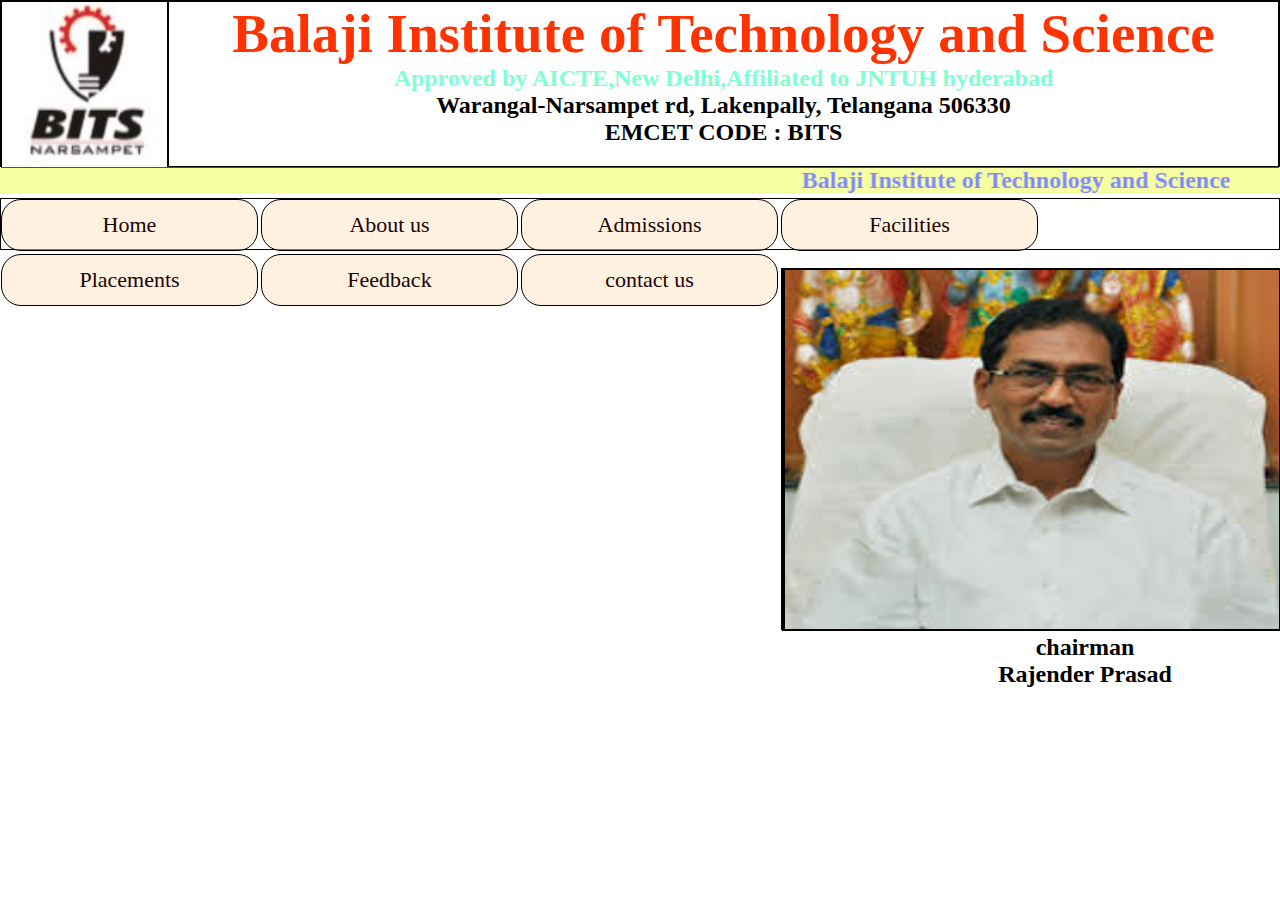
<file: index.html>
<!DOCTYPE html>
<html lang="en">
<head>
    <meta charset="UTF-8">
    <meta name="viewport" content="width=device-width, initial-scale=1.0">
    <title>Document</title>
    <link rel="stylesheet" href="style.css">
</head>
<body>
    <div class="Obox">
        <div id="box1">
            <img src="Balaji.jpg" alt="" height="165px" width="165px">
        </div>
        <div id="box2">
            <h1 id="clgname">Balaji Institute of Technology and Science</h1>
            <h2 id="text1">Approved by AICTE,New Delhi,Affiliated to JNTUH hyderabad</h2>
            <h2 id="text2">Warangal-Narsampet rd, Lakenpally, Telangana 506330</h2>
            <h2>EMCET CODE : BITS</h2>
        </div>
    </div>
    <marquee behavior="alternate" direction="" id="scrolltext">Balaji Institute of Technology and Science</marquee>
    <div id="navbox">
        <ul>
            <li><a href="">Home</a></li>
            <li><a href="">About us</a></li>
            <li><a href="">Admissions</a></li>
            <li><a href="">Facilities</a>
                <ul>
                <li><a href="">Canteen</a></li>
                <li><a href="">Bus</a></li>
                <li><a href="">library</a></li>
                <li><a href="">seminar hall</a></li>
                <li><a href="">computer Lab</a></li>
               </ul>
            </li>
            <li><a href="">Placements</a>
                <ul>
                <li><a href="">TATA</a></li>
                <li><a href="">GOOGLE</a></li>
                <li><a href="">ZITHRA</a></li>
                <li><a href="">INFSYS</a></li>
                <li><a href="">HCL</a></li>
               </ul></li>
            <li><a href="">Feedback</a></li>
            <li><a href="contactus.html">contact us</a></li>
        </ul>
    </div>
    <br>
    <div class="Outbox">
        <div id="in1"></div>
        <div id="in2">
            <img src="chairmanbits.jpg" alt="" height="360px" width="600px">
            <h2>chairman</h2>
            <h2>Rajender Prasad</h2>
        </div>
        <div id="in3">
            <img src="dd.jpg" alt="" height="360px" width="600px">
            <h2>Principal</h2>
            <h2>Hari haran</h2>
        </div>
    </div>
</body>
</html>
</file>
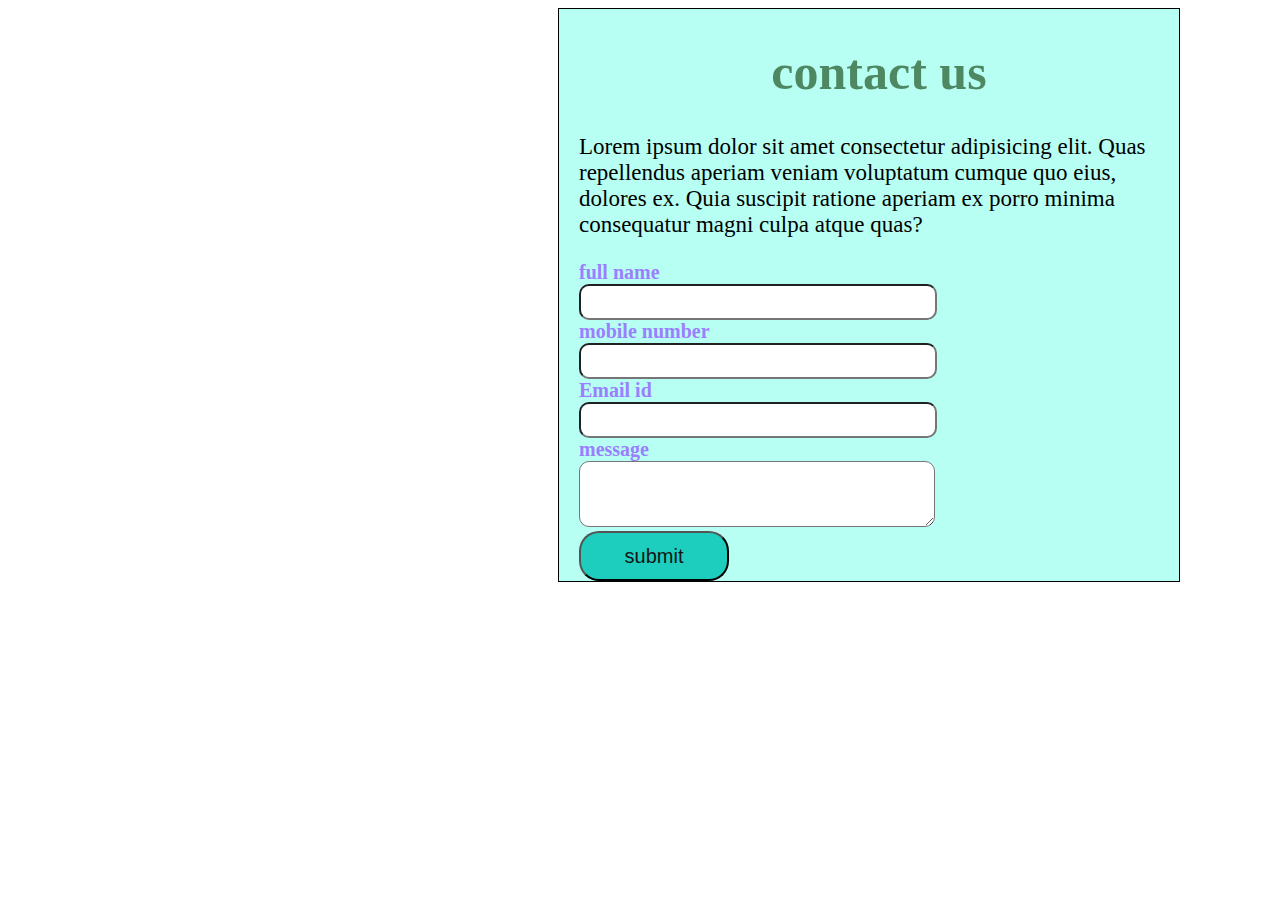
<file: contactus.html>
<!DOCTYPE html>
<html lang="en">
<head>
    <meta charset="UTF-8">
    <meta name="viewport" content="width=device-width, initial-scale=1.0">
    <title>Document</title>
    <link rel="stylesheet" href="contactus.css">
</head>
<body>
    <form action="">
    <h1>contact us</h1>
     <p>Lorem ipsum dolor sit amet consectetur adipisicing elit. Quas repellendus aperiam veniam voluptatum cumque quo eius, dolores ex. Quia suscipit ratione aperiam ex porro minima consequatur magni culpa atque quas?</p>
    <label for="">full name</label><br>
    <input type="text"><br>
    <label for="">mobile number</label><br>
    <input type="tel"><br>
    <label for="">Email id</label><br>
    <input type="email"><br>
    <label for="">message</label><br>
    <textarea name="" id=""></textarea><br>
    <button>submit</button>
    </form>
</body>
</html>
</file>
<file: style.css>
*{
    margin: 0px;
    padding:0px;
}
.Obox{
    border: solid 1px;
    height: 165px;
    display: flex;
}
#box1,#box2{
    border: solid 1px;
    height: 165px;
}
#box1{
    width: 165px;
}
#box2{
    width: 1750px;
    text-align: center;
}
#clgname{
    font-size: 55px;
    color: rgb(255, 51, 0);
}
#text1{
    color: aquamarine;
}
#bits{
    font-size: 35px;
    color: rgb(127, 161, 255);
}
#scrolltext{
    font-size: 24px;
    color: rgb(127, 136, 255);
    font-weight: bold;
    background-color: rgba(229, 255, 0, 0.363);
}
#navbox{
    border: solid 1px;
    height: 50px;
}
ul li{
    border: solid 1px;
    height: 50px;
    width: 255px;
    float: left;
    text-align: center;
    line-height: 49px;
    background-color: rgba(255, 228, 196, 0.521);
    border-radius: 20px;
    margin-right: 3px;
    margin-bottom: 3px;
}
ul{
    list-style: none;
}
ul li a{
    color: rgb(26, 4, 4);
    font-size: 22px;
    text-decoration: none;
}
ul li ul li{
    display: none;
}
ul li:hover ul li{
    display: block;
}
ul li:hover{
    background-color: bisque;
}
.Outbox{
    border: solid 1px;
    height: 360px;
    display: flex;
    justify-content: space-between;
}
#in1,#in2,#in3{
    border: solid 1px;
    height: 360px;
    z-index: -1;
}
#in1{
    width: 600px;
    background-image: url(bits1.jpg);
    background-repeat: no-repeat;
    background-size: 600px 360px;
    animation-name: imagchange;
    animation-duration: 10s;
    animation-iteration-count: infinite;
}
@keyframes imagchange{
    10%{
        background-image: url(bits2.jpg);
    }
    20%{
        background-image: url(bits3.jpg);
    }
    30%{
        background-image: url(bits4.jpg);
    }
    40%{
        background-image: url(bits5.jpg);
    }
    50%{
        background-image: url(bits6.jpg);
    }
}
#in2,#in3{
    width: 600px;
    text-align: center;
}
</file>
<file: contactus.css>
form{
    border: solid 1px;
    width: 600px;
    margin-left: 550px;
    background-color: rgba(127, 255, 234, 0.555);
    padding-left: 20px;
}
h1{
    color: rgba(8, 58, 4, 0.603);
    font-size: 50px;
    text-align: center;
}
p{
    color: black;
    font-size: 23px;
}
label{
    font-size: 20px;
    color: rgb(155, 127, 255);
    font-weight: bold;
}
input{
    height: 30px;
    width: 350px;
    border-radius: 10px;
}
textarea{
    height: 60px;
    width: 350px;
    border-radius: 10px;
}
button{
    height: 50px;
    width: 150px;
    background-color: rgb(29, 206, 191);
    border-radius: 20px;
    color: rgb(20, 20, 20);
    font-size: 20px;
}
</file>
